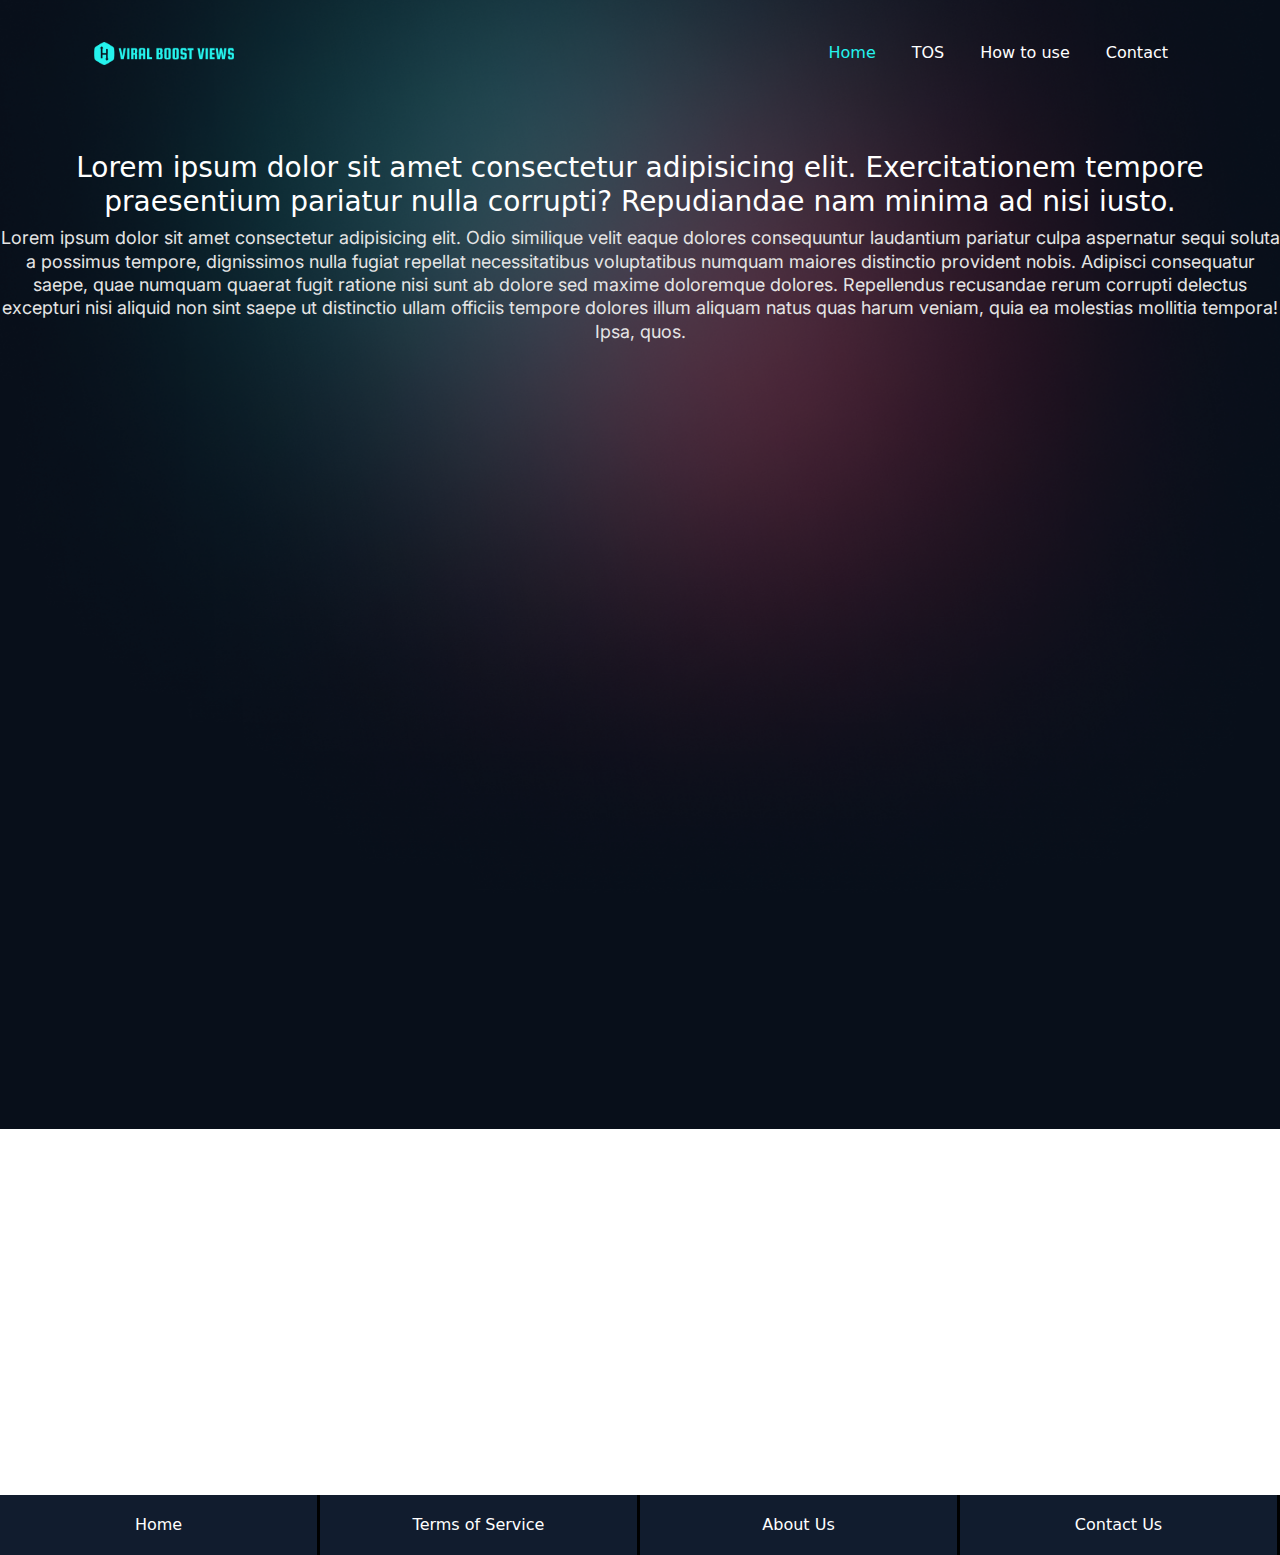
<file: tos.html>
<!DOCTYPE html>
<html lang="en">
<head>
    <meta charset="UTF-8">
    <meta name="viewport" content="width=device-width, initial-scale=1.0">
    <title>Terms of Service</title>
    <link rel="stylesheet" href="style.css">
    <link href="https://cdn.jsdelivr.net/npm/bootstrap@5.3.3/dist/css/bootstrap.min.css" rel="stylesheet" integrity="sha384-QWTKZyjpPEjISv5WaRU9OFeRpok6YctnYmDr5pNlyT2bRjXh0JMhjY6hW+ALEwIH" crossorigin="anonymous">
    <link rel="preconnect" href="https://fonts.googleapis.com">
    <link rel="preconnect" href="https://fonts.gstatic.com" crossorigin>
    <link href="https://cdnjs.cloudflare.com/ajax/libs/font-awesome/5.13.0/css/all.min.css" rel="stylesheet">
    <link href="https://fonts.googleapis.com/css2?family=Inter:wght@100..900&display=swap" rel="stylesheet">
    <link
    rel="stylesheet"
    href="https://cdnjs.cloudflare.com/ajax/libs/animate.css/4.1.1/animate.min.css"
  />
  <link href="https://unpkg.com/aos@2.3.1/dist/aos.css" rel="stylesheet">
  <link rel="shortcut icon" href="./Img/favicon.ico" type="image/x-icon">
    <style>
        @import url('https://fonts.googleapis.com/css2?family=Poppins:ital,wght@0,100;0,200;0,300;0,400;0,500;0,600;0,700;0,800;0,900;1,100;1,200;1,300;1,400;1,500;1,600;1,700;1,800;1,900&display=swap');
    </style>
    <style>
      @import url('https://fonts.googleapis.com/css2?family=Inter:wght@100..900&display=swap');
    </style>
    <link rel="preconnect" href="https://fonts.googleapis.com">
    <link rel="preconnect" href="https://fonts.gstatic.com" crossorigin>
    <link href="https://fonts.googleapis.com/css2?family=Inter:wght@100..900&display=swap" rel="stylesheet">
    <title>Maximize Your Social Reach with AI - Boost TikTok, Facebook, YouTube & Instagram Views</title>
    <meta name="description" content="Elevate your social media content with ViralBoostViews. Our AI-driven solutions amplify your TikTok, Facebook, YouTube, and Instagram views, ensuring your content gets the attention it deserves. Experience viral growth today!">
    <meta name="keywords" content="AI views, TikTok growth, tiktok viral views, Facebook engagement, YouTube watchtime, Instagram engagement, social media AI, content amplification, viral content, digital marketing, social media strategy">
</head>
<style>
    body {
        height: 100vh;
    }
    footer{
        margin-top: 90%;
    }
</style>
<body>
    <div class="header container">
        <div class="navbarS">
            <nav class="navbar navbar-expand-lg navbar-light">
                <div class="container-fluid">
                  <a href="./index.html"><img style="width: 140px;" src="./Img/logo.png" alt=""></a>
                  <button class="navbar-toggler" type="button" data-bs-toggle="collapse" data-bs-target="#navbarNav" aria-controls="navbarNav" aria-expanded="false" aria-label="Toggle navigation">
                    <span class="navbar-toggler-icon"></span>
                  </button>
                  <div class="collapse navbar-collapse justify-content-end" id="navbarNav">
                    <ul class="navbar-nav">
                        <li class="nav-item">
                            <a class="nav-link active" aria-current="page" href="./index.html" style="color:  rgba(37, 243, 237, 1)!important;">
                            Home</a>
                            </li>
                            <li class="nav-item">
                            <a class="nav-link" href="./tos.html">TOS</a>
                            </li>
                            <li class="nav-item">
                              <a class="nav-link" href="#" onclick="smoothScrollTo('useNow')">How to use</a>
                            </li>
                            <li class="nav-item">
                              <a class="nav-link" href="./contact.html">Contact</a>
                              </li>
                    </ul>
                  </div>
                </div>
                </div>
              </nav>
        </div>
        <div class="content">
            <h3>Lorem ipsum dolor sit amet consectetur adipisicing elit. Exercitationem tempore praesentium pariatur nulla corrupti? Repudiandae nam minima ad nisi iusto.</h3>
            <p>Lorem ipsum dolor sit amet consectetur adipisicing elit. Odio similique velit eaque dolores consequuntur laudantium pariatur culpa aspernatur sequi soluta a possimus tempore, dignissimos nulla fugiat repellat necessitatibus voluptatibus numquam maiores distinctio provident nobis. Adipisci consequatur saepe, quae numquam quaerat fugit ratione nisi sunt ab dolore sed maxime doloremque dolores. Repellendus recusandae rerum corrupti delectus excepturi nisi aliquid non sint saepe ut distinctio ullam officiis tempore dolores illum aliquam natus quas harum veniam, quia ea molestias mollitia tempora! Ipsa, quos.</p>
        </div>
    <footer id="footer" class="footer">
      <div class="Home fBox">
        <a href="">Home</a>
      </div>
      <div class="TFS fBox">
        <a href="">Terms of Service</a>
      </div>
      <div class="about fBox">
        <a href="">About Us</a>
      </div>
      <div class="contact fBox">
        <a href="">Contact Us</a>
      </div>
    </footer>
    <script src="https://cdn.jsdelivr.net/npm/bootstrap@5.3.3/dist/js/bootstrap.bundle.min.js" integrity="sha384-YvpcrYf0tY3lHB60NNkmXc5s9fDVZLESaAA55NDzOxhy9GkcIdslK1eN7N6jIeHz" crossorigin="anonymous"></script>
    <script>
      // JavaScript to continuously loop through images
      const carousel = document.querySelector(".carousel");
      let scrollAmount = 1;

      function loop() {
        // Move images by the scroll amount
        carousel.scrollLeft += scrollAmount;

        // If scrolled to the end, reset to the beginning
        if (
          carousel.scrollLeft >=
          carousel.scrollWidth - carousel.clientWidth
        ) {
          carousel.scrollLeft = 0;
        }
      }

      // Set interval to run the loop function every 10 milliseconds
      setInterval(loop, 10);
    function smoothScrollTo(targetId) {
    const targetElement = document.getElementById(targetId);
    if (targetElement) {
        // Calculate the distance to scroll
        const offsetTop = targetElement.offsetTop;

        // Scroll smoothly to the target element
        window.scrollTo({
            top: offsetTop,
            behavior: 'smooth'
        });
    }
  }
// }function smoothScrollTo2(targetId) {
//     const targetElement = document.getElementById(targetId);
//     if (targetElement) {
//         // Calculate the distance to scroll
//         const offsetTop = targetElement.offsetTop;

//         // Scroll smoothly to the target element after 17 seconds
//         setTimeout(() => {
//             window.scrollTo({
//                 top: offsetTop,
//                 behavior: 'smooth'
//             });
//         }, 17000); // 17 seconds in milliseconds
//     }
// }

    </script>
    <script src="main.js"></script>
    <script src="https://unpkg.com/aos@2.3.1/dist/aos.js"></script>
    <script>
      AOS.init();
    </script>
    <script>
      // JavaScript to add style when input box is clicked
      document.getElementById('searchInput').addEventListener('click', function() {
        this.classList.add('clicked'); // Add a class when clicked
      });
      </script>
</body>
</html>
</file>
<file: style.css>
body{
   /* font-family: "Poppins", sans-serif; */
   background-image: url(./Img/bg.png);
   background-repeat: no-repeat;
   background-attachment: fixed;
   background-position: center;
   background-size: cover;
   background-origin: center;
   background-position: center center; 
}
.navbar-toggler-icon{
  background-image: url(./Img/menu.png)!important;
}
 
.nav-link{
   color: rgba(255, 255, 255, 1)!important;
   margin: 0 10px;
}
.nav-link:hover{
  color:  rgba(37, 243, 237, 1)!important;
}
.fBox a:hover{
  color:  rgba(37, 243, 237, 1)!important;

}
.navbarS{
   margin: 25px 0;
}
.content{
   text-align: center;
   color: rgba(255, 255, 255, 1);
   margin-top: 70px;
}
.content h1{
   font-family: Poppins;
   font-size: 48px;
   font-weight: 700;
   line-height: 59px;
   text-align: center;
   margin-bottom: 20px;
}
.content p{
   font-family: Inter;
   font-size: 18px;
   font-weight: 400;
   line-height: 23.33px;
   text-align: center;
   color: #E5E5E5!important;
}
.searchBox {
  display: flex;
  align-items: center;
  justify-content: space-between;
  gap: 8px;
  background: rgba(255, 255, 255, 0.1);
  border-radius: 50px;
  position: relative;
  width: 659px;
  height: 90px;
  border: 1px solid white;
  /* rgba(255, 255, 255, 0.2) */
 }
 .clicked{
  background: rgba(38, 38, 38, 0.1);
 }
 .searchButton2{
  font-family: Inter;
   font-size: 18px;
   font-weight: 600;
   line-height: 21.78px;
   text-align: left;
   color: rgba(10, 15, 26, 1);
   height: 3rem;
   padding: 0 3rem;
   border-radius: 1.5rem;
   overflow: hidden;
   background: rgba(37, 244, 238, 1);
   border: 0;
   cursor: pointer;
   transition: all 300ms cubic-bezier(.23, 1, 0.32, 1);
   display: none;
 }
 .searchBox:focus-within {
  background-color: rgba(2, 2, 2, 0.1); 
  /* Change to your desired background color */
  border: 2px solid white;
}
 .searchButton {
   font-family: Inter;
   font-size: 18px;
   font-weight: 600;
   line-height: 21.78px;
   text-align: left;
   color: rgba(10, 15, 26, 1);
   position: absolute;
   right: 8px;
   height: 3rem;
   padding: 0 3rem;
   border-radius: 1.5rem;
   overflow: hidden;
   background: rgba(37, 244, 238, 1);
   border: 0;
   cursor: pointer;
   display: inline-block;
   transition: all 300ms cubic-bezier(.23, 1, 0.32, 1);
   margin: 0 15px;
 }
 .verifyButton{
  font-family: Inter;
  font-size: 18px;
  font-weight: 600;
  line-height: 21.78px;
  color: rgba(10, 15, 26, 1);
  height: 3rem;
  padding: 0 3rem;
  border: 0;
  border-radius: 1.5rem;
  overflow: hidden;
  background: rgba(37, 244, 238, 1);
  transition: all 300ms cubic-bezier(.23, 1, 0.32, 1);
  margin:  20px;
 }
 /*hover effect*/
 button:hover {
   color: #fff;
   background-color: #1A1A1A;
   box-shadow: rgba(0, 0, 0, 0.5) 0 10px 20px;
   transform: translateY(-3px);
 }
 /*button pressing effect*/
 button:active {
   box-shadow: none;
   transform: translateY(0);
 }
 
 .searchInput {
   border: none;
   background: none;
   outline: none;
   color: white;
   font-size: 15px;
   padding: 24px 50px 24px 10px;
   width: 650px;
   
 }
.proceed{
   display: flex;
   justify-content:center;
   align-items:center;
   margin-top: 30px;
}
.carousel {
   overflow: hidden;
   white-space: nowrap;
 }
 .image-item {
   display: inline-block;
   margin-right: 20px; /* Adjust as needed */
   width: 200px;
   color: rgba(255, 255, 255, 1);
 }
 .rows{
  margin-left: 10px;
 }
 .col8{
  margin: 6px 12px 0 12px;
 }
 .col8 h5{
   font-family: Inter;
   font-size: 16px;
   font-weight: 500;
   line-height: 19.36px;
   text-align: left;
   margin: 0!important;
 }
 .col8 p{
   font-family: Inter;
   font-size: 13px;
   font-weight: 400;
   line-height: 16.94px;
   /* text-align: left;    */
   color: rgba(204, 204, 204, 1);
 }
.col4 img{
   border-radius: 30px;
}
.image-item{
   background: rgba(17, 28, 46, 1);
   width: 217px;
   height: 105px;
   border-radius: 20px;
   opacity: 0px;
   padding: 10px;
   /* padding: 25px 15px; */
}
.time{
   text-align: right;
    margin: 0;
    color: rgba(204, 204, 204, 1);
    font-family: Inter;
    font-size: 12px;
    font-weight: 400;
    margin-bottom: 10px;
}
.recentUser h2{
   font-family: Inter;
   font-size: 24px;
   font-weight: 400;
   line-height: 29.05px;
   text-align: left;
   color: rgba(255, 255, 255, 1);
   margin: 35px 0;
}
.recentUser{
   margin-bottom: 90px;
}
.useNow{
   display: flex;
   flex-direction: column;
   justify-content:center;
   align-items: center;
   margin-top: 70px;
}
.useH{
   text-align: left;
   width: 660px;
}
.useNow h3{
   font-family: Inter;
   font-size: 20px;
   font-weight: 200;
   line-height: 29.05px;
   letter-spacing: 0.2em;
   text-align: left;
   color: rgba(255, 255, 255, 1);
}
#loading{
   display: none;
}
.loading{
   color: rgba(10, 15, 26, 1);
   display: flex;
   justify-content:center;
   align-items: center;
   margin-right: 65px;
   margin-top: 25px;
   font-weight: 700;
}
.loader-container {
   position: relative;
   width: 550px;
 }
 
 .custom-loader {
   text-align: center;
   width: 620px;
   height: 50px;
   border-radius: 8px;
   color: rgba(224, 228, 28, 0.05);
   border: 2px solid;
   position: relative;
   overflow: hidden;
   padding: 5px;
   animation: none; /* 
   Initially no animation */
 }
 
 .loader-fill {
   height: 100%;
   background: rgba(224, 228, 28, 1);
   border-radius: 5px;
 }
 
 @keyframes fill-animation {
   0% {
     width: 0%;
   }
   100% {
     width: 98%;
   }
 }
 
 .percentage {
   position: absolute;
   top: 0;
   left: -60%; /* Adjust the starting position */
   margin: 12px;
   opacity: 0; /* Initially hidden */
   display: none;
   animation: percentage-animation 17s forwards; /* Animation only applied when triggered */
 }
 
 @keyframes percentage-animation {
   0% {
     left: 0%; /* Adjust the starting position */
   }
   100% {
     left: 100%; /* Move to the right side */
   }
 }
 .footer{
   display: flex;
   justify-content: center;
   align-items: center;
}
.fBox{
   background: rgba(17, 28, 46, 1);
   width: 500px;
   height: 60px;
   border-right:  solid black;
   opacity: 0px;
   display: flex; 
   justify-content: center;
   align-items: center;
}
.fBox a{
   text-decoration: none;
   color: rgba(255, 255, 255, 1);
}
::placeholder {
   color: white;
   opacity: 1; /* Firefox */
 }

 .image-container {
   display: flex;
   flex-wrap: nowrap;
   overflow: hidden;
   justify-content: left;
 }
 
 .image-container img {
   opacity: 0;
   animation: fadeIn 0.5s ease forwards;
   border-radius: 50%;
   height: 27px;
   width: 27px;
 }
 .imgGen{
  width: 620px;
  height: 50px;
 }
 @keyframes fadeIn {
   0% {
     opacity: 0;
     transform: scale(0.5);
   }
   100% {
     opacity: 1;
     transform: scale(1);
   }
 }
 .makeitCenter{
  display: flex;
  justify-content: center;
 }
.rows{
  display: flex;
}
.view-text {
  font-family: Inter;
  font-size: 16px;
  font-weight: 500;
  line-height: 19.36px;
  text-align: left;
  color: #ffffff;
  margin-left: 5px; /* Adjust as needed */
}

.text-container {
  position: absolute;
  top: 0;
  left: calc(100% + 10px); /* Position to the right of the image */
  display: flex;
  align-items: center;
}
#imgGen{
  display: flex;
  align-items: center;
}
.human{
  width: 659px;
  height: 262px;
  display: flex;
  justify-content:center;
  align-items: center;
  flex-direction: column;
  border: 2px dotted rgba(21, 143, 139, 0.5);
  border-radius: 10px;
  background: rgba(17, 28, 46, 1);
  color: white;
}
.human h3{
  font-family: Inter;
  font-size: 24px;
  font-weight: 500;
  line-height: 29.05px;
  color: #fff;
  margin: 0;
}
.human p{
  margin-left: 10px;
  color: rgba(204, 204, 204, 1);
}
.offer h3{
  font-family: Inter;
  font-size: 22px;
  font-weight: 500;
  line-height: 29.05px;
  color: #fff;
  margin: 0;
}
.offer p{
  margin-left: 45px;
  color: rgba(204, 204, 204, 1);
}
.offer{
  width: 659px;
  height: auto;
  border: 2px dotted rgba(21, 143, 139, 0.5);
  border-radius: 10px;
  background: rgba(17, 28, 46, 1);
  padding: 30px;
}
.offerBox{
  display: flex;
  justify-content:center;
  margin-top: 40px;
  align-items: center;
  flex-direction: column;
}
.singleOffer:hover {
  background: rgba(37, 243, 237, 1);
  color: black !important;
}

.singleOffer {
  display: flex;
  align-items: center;
  width: 579px;
  height: 70px;
  border-radius: 10px;
  border: 1px solid rgba(30, 196, 191, 0.5);
  opacity: 0px;
  margin-bottom: 10px;
  padding: 20px;
  text-decoration: none; /* Moved from .singleOffer a */
  color: #fff !important; /* Moved from .singleOffer a */
}

.OfferBoxMain{
  display: none;
}
iframe{
  width: 655px;
  height: 361px;
}
#human{
  display: none;
}
@media screen and (max-width: 425px) {
 }  

 @media screen and (max-width: 768px) {
    .content h1{
      font-size: 44px;
    }
    .searchBox{
      width: 640px;
    }
 }
 @media screen and (max-width: 700px) {
  .content h1{
    font-size: 42px;
  }
  .searchBox{
    width: 600px;
  }
}
@media screen and (max-width: 660px) {
  iframe{
    width: 530px;
    height: 330px;
  }
  .searchBox{
    width: 530px;
  }
  .useNow{
    display: flex;
    flex-direction: column;
    justify-content:center;
    align-items: center;
    padding: 10px;
 }
 .useH {
  text-align: left;
  width: 530px;
}
}
@media screen and (max-width: 550px) {
  .searchBox {
    width: 475px;
    height: 80px;
  }
  .content h1{
    font-size: 40px;
    line-height: 42px;
    margin-bottom: 10px!important;
  }
  .useNow{
    display: flex;
    flex-direction: column;
    justify-content:center;
    align-items: center;
    padding: 10px;
 }
 .useH {
  text-align: left;
  width: 500px;
}
  iframe{
    width: 500px;
    height: 300px;
  }
}
@media screen and (max-width: 510px) {
  .content h1 {
    font-size: 35px;
    line-height: 38px;
    margin-bottom: 10px !important;
  }
  .content p {
    font-family: Inter;
    font-size: 15px;
    font-weight: 400;
    line-height: 23.33px;
    text-align: center;
    color: #E5E5E5 !important;
  }
  .useH {
    text-align: left;
    width: 450px;
  }
    iframe{
      width: 450px;
      height: 250px;
    }
}  
@media screen and (max-width: 485px) {
  .view-text {
    font-family: Inter;
    font-size: 12px;
    font-weight: 400;
    line-height: 12.36px;
    text-align: left;
    color: #ffffff;
    margin-left: 5px;
}
  .useNow{
    margin-top: 32px!important;
  }
  .recentUser h2{
    font-size: 20px;
  }
  .useH h3 span {
    margin: 0px 10px 0 0;
  }
  .content{
    margin-top: 50px;
  }
  .searchBox {
    width: 415px;
    height: 75px;
  }
  .useNow{
    margin-top: 50px;
  }
  .useH {
    text-align: left;
    width: 350px;
  }
    iframe{
      width: 350px;
      height: 197px;
    }
    .custom-loader{
      width: 350px;

    }
    .searchButton2{
      text-align: center;
      margin-top: 10px;
      display: block;
    }
    .searchButton{
      display: none;
    }
    .content p br {display: none}
    .fBox a{
      font-size: 12px;
      text-align: center;
    }
    .searchButton2{
      width: 415px;
    }
    .custom-loader{
      width: 415px;
      margin-top: 10px;
    }
    .loader-container {
      position: relative;
      width: 415px;
  }
  .percentage {
    position: absolute;
    top: 0;
    left: -60%;
    margin: 23px;
    opacity: 0;
    display: none;
    animation: percentage-animation 17s forwards;
}
    .loading{
      margin: 0;
    }
    .searchBox svg{
      width: 35px;
    }
    .searchBox {
      width: 100%;
      height: 65px;
  }
    .human,.offer{
      width: 410px;
    }
    .singleOffer{
      width: 390px;
    }
    .imgGen {
      width: 385px;
      height: 50px;
  }
  .offer{
    margin-top: 32px;
  }
  .human{
    margin-top: 32px;
  }
  @keyframes percentage-animation {
    0% {
      left: 0%; /* Adjust the starting position */
    }
    100% {
      left: 80%; /* Move to the right side */
    }
  }
  .useNow{
    margin-top: 32px;
  }
}  

@media screen and (max-width: 425px) {
  .searchBox {
    width: 100%;
  }
  .useNow{
    margin-top: 0;
  }
  .content{
    margin-top: 30px;
    text-align: center;
  }
  .searchButton{
    display: none;
  }
  .content p br {display: none}
  .content img{
    height: 60px;
    margin-bottom: 10px;
  }
  .content p{
    font-family: Inter;
    font-size: 14px;
    font-weight: 400;
    line-height: 16.87px;
    text-align: center;
  }
  .content h1{
    font-family: Inter;
    font-size: 25px;
    font-weight: 700;
    line-height: 29.05px;
    text-align: center;
  }
  .useH {
    text-align: left;
    width: 410px;
  }
  iframe{
    width: 410px;
    height: 210px;
  }
  .searchButton2{
    width: 410px;
  }
  .custom-loader{
    width: 390px;
  }
  .loader-container {
    position: relative;
    width: 400px;
}
  .loading{
    margin: 0;
  }
  .searchBox svg{
    width: 35px;
  }
  .searchBox {
    width: 100%;
    height: 65px;
}
  .human,.offer{
    width: 410px;
  }
  .singleOffer{
    width: 390px;
  }
  .imgGen {
    width: 385px;
    height: 50px;
}
@keyframes percentage-animation {
  0% {
    left: 0%; /* Adjust the starting position */
  }
  100% {
    left: 80%; /* Move to the right side */
  }
}
}  
@media screen and (max-width: 420px) {
  .useH {
    text-align: left;
    width: 388px;
  }
  iframe{
    width: 388px;
    height: 210px;
  }
  .searchButton2{
    width: 388px;
  }
  .human,.offer{
    width: 388px;
  }
  .singleOffer{
    width: 370px;
  }
  .imgGen {
    width: 365px;
    height: 50px;
}
  .custom-loader{
    width: 370px;
  }
  .loader-container {
    position: relative;
    width: 380px;
}
} 
@media screen and (max-width: 400px) {
  .useH {
    text-align: left;
    width: 375px;
  }
  iframe{
    width: 375px;
    height: 210px;
  }
  .searchButton2{
    width: 375px;
  }
  .human,.offer{
    width: 375px;
  }
  .singleOffer{
    width: 350px;
  }
  .imgGen {
    width: 345px;
    height: 50px;
}
  .custom-loader{
    width: 350px;
  }
  .loader-container {
    position: relative;
    width: 375px;
}
.percentage {
  position: absolute;
  top: 0;
  left: -60%;
  margin: 23px 0;
  opacity: 0;
  display: none;
  animation: percentage-animation 17s forwards;
}
} 
@media screen and (max-width: 380px) {
  .percentage {
    position: absolute;
    top: 0;
    left: -60%;
    margin: 23px 0;
    opacity: 0;
    display: none;
    animation: percentage-animation 17s forwards;
}
  .useH {
    text-align: left;
    width: 350px;
  }
  iframe{
    width: 350px;
    height: 210px;
  }
  .searchButton2{
    width: 350px;
  }
  .human,.offer{
    width: 350px;
  }
  .singleOffer{
    width: 330px;
  }
  .imgGen {
    width: 325px;
    height: 50px;
}
  .custom-loader{
    width: 330px;
  }
  .loader-container {
    position: relative;
    width: 350px;
}
} 
@media screen and (max-width: 355px) {
  .useH {
    text-align: left;
    width: 325px;
  }
  iframe{
    width: 325px;
    height: 210px;
  }
  .searchButton2{
    width: 325px;
  }
  .human,.offer{
    width: 325px;
  }
  .singleOffer{
    width: 305px;
  }
  .imgGen {
    width: 300px;
    height: 50px;
}
  .custom-loader{
    width: 305px;
  }
  .loader-container {
    position: relative;
    width: 325px;
}
} 
@media screen and (max-width: 335px) {
  .useH {
    text-align: left;
    width: 300px;
  }
  iframe{
    width: 300px;
    height: 210px;
  }
  .searchButton2{
    width: 300px;
  }
  .human,.offer{
    width: 300px;
  }
  .singleOffer{
    width: 280px;
  }
  .imgGen {
    width: 280px;
    height: 50px;
}
  .custom-loader{
    width: 280px;
  }
  .loader-container {
    position: relative;
    width: 300px;
}
.offer h3 {
  font-family: Inter;
  font-size: 18px;
  font-weight: 500;
  line-height: 29.05px;
  color: #fff;
  margin: 0;
}
}
</file>
